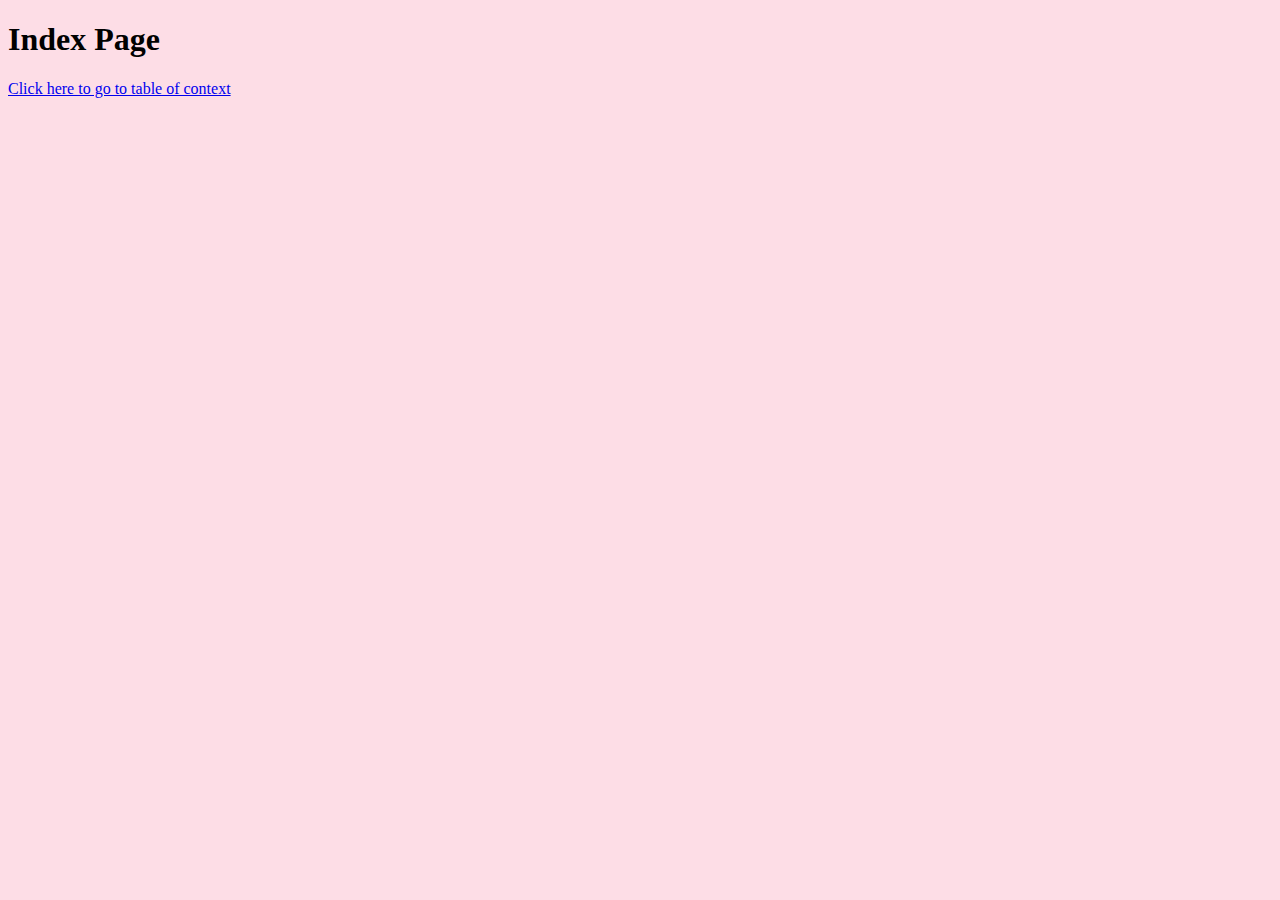
<file: index.html>
<!DOCTYPE html>
<head>
<title>Linking Sample - Index Page</title>
  <link rel="stylesheet" href="style.css">
</head>

<body>

<h1>Index Page</h1>
<a href="toc.html">Click here to go to table of context</a>

</body>
</html>
</file>
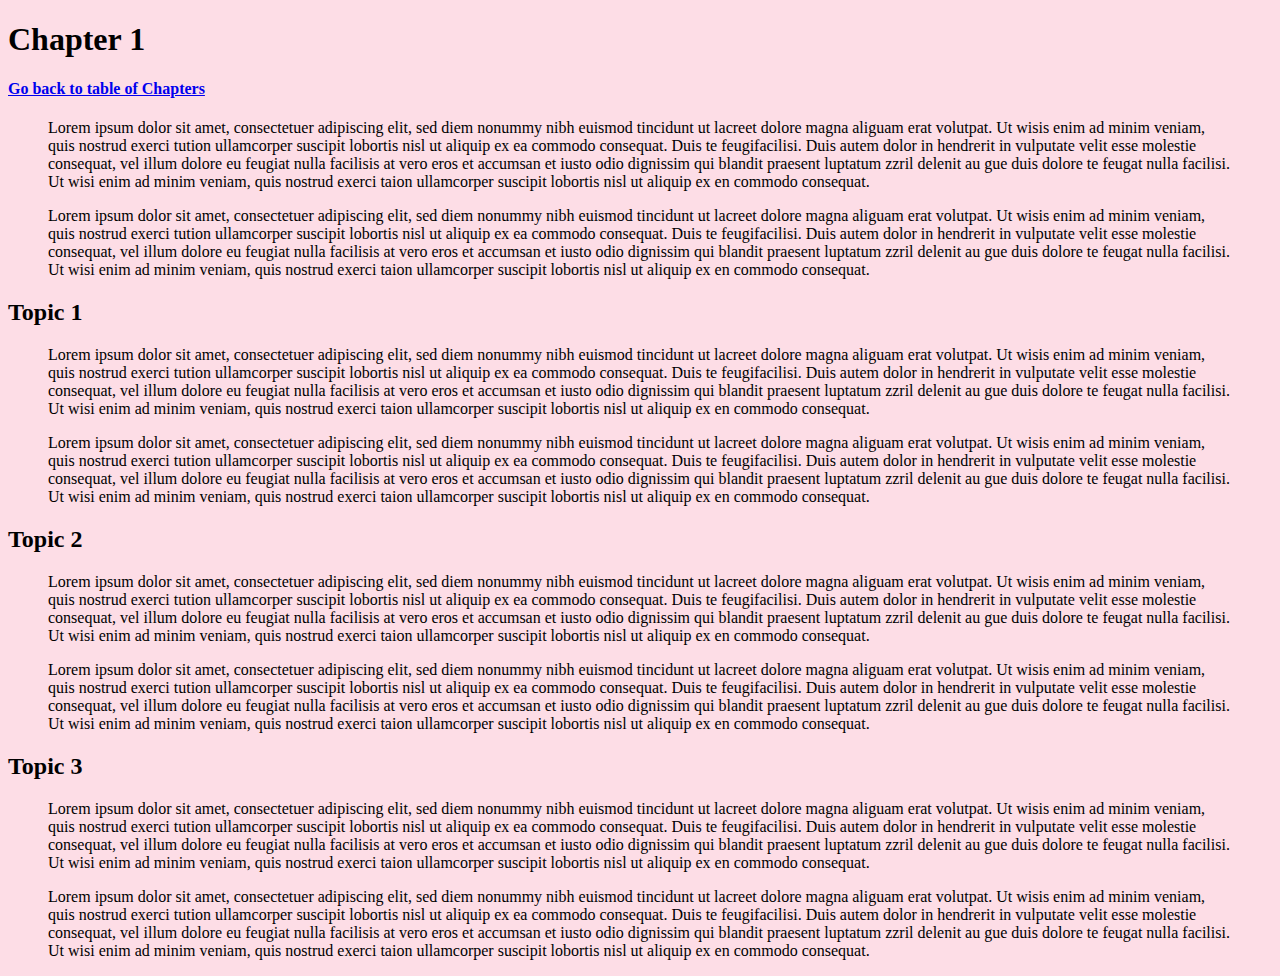
<file: chapter1.html>
<!DOCTYPE html>
<head>
<title>Linking Sample - Chapter 1</title>
<link rel="stylesheet" href="style.css">
</head>
<body>
<h1>Chapter 1</h1>
<a href="sitemap.html"><h4>Go back to table of Chapters</h4></a>
	
<blockquote>Lorem ipsum dolor sit amet, consectetuer adipiscing elit, sed diem nonummy nibh euismod tincidunt ut lacreet dolore magna aliguam erat volutpat. Ut wisis enim ad minim veniam, quis nostrud exerci tution ullamcorper suscipit lobortis nisl ut aliquip ex ea commodo    consequat. Duis te feugifacilisi. Duis autem dolor in hendrerit in vulputate velit esse molestie consequat, vel illum dolore eu feugiat nulla facilisis at vero eros et accumsan et iusto odio dignissim qui blandit praesent luptatum zzril delenit au gue duis dolore te feugat nulla facilisi. Ut wisi enim ad minim veniam, quis nostrud exerci taion ullamcorper suscipit lobortis nisl ut aliquip ex en commodo consequat.</blockquote>
				
<blockquote>Lorem ipsum dolor sit amet, consectetuer adipiscing elit, sed diem nonummy nibh euismod tincidunt ut lacreet dolore magna aliguam erat volutpat. Ut wisis enim ad minim veniam, quis nostrud exerci tution ullamcorper suscipit lobortis nisl ut aliquip ex ea commodo    consequat. Duis te feugifacilisi. Duis autem dolor in hendrerit in vulputate velit esse molestie consequat, vel illum dolore eu feugiat nulla facilisis at vero eros et accumsan et iusto odio dignissim qui blandit praesent luptatum zzril delenit au gue duis dolore te feugat nulla facilisi. Ut wisi enim ad minim veniam, quis nostrud exerci taion ullamcorper suscipit lobortis nisl ut aliquip ex en commodo consequat.</blockquote>

<h2>Topic 1</h2>		
<blockquote>Lorem ipsum dolor sit amet, consectetuer adipiscing elit, sed diem nonummy nibh euismod tincidunt ut lacreet dolore magna aliguam erat volutpat. Ut wisis enim ad minim veniam, quis nostrud exerci tution ullamcorper suscipit lobortis nisl ut aliquip ex ea commodo    consequat. Duis te feugifacilisi. Duis autem dolor in hendrerit in vulputate velit esse molestie consequat, vel illum dolore eu feugiat nulla facilisis at vero eros et accumsan et iusto odio dignissim qui blandit praesent luptatum zzril delenit au gue duis dolore te feugat nulla facilisi. Ut wisi enim ad minim veniam, quis nostrud exerci taion ullamcorper suscipit lobortis nisl ut aliquip ex en commodo consequat.</blockquote>

			
<blockquote>Lorem ipsum dolor sit amet, consectetuer adipiscing elit, sed diem nonummy nibh euismod tincidunt ut lacreet dolore magna aliguam erat volutpat. Ut wisis enim ad minim veniam, quis nostrud exerci tution ullamcorper suscipit lobortis nisl ut aliquip ex ea commodo    consequat. Duis te feugifacilisi. Duis autem dolor in hendrerit in vulputate velit esse molestie consequat, vel illum dolore eu feugiat nulla facilisis at vero eros et accumsan et iusto odio dignissim qui blandit praesent luptatum zzril delenit au gue duis dolore te feugat nulla facilisi. Ut wisi enim ad minim veniam, quis nostrud exerci taion ullamcorper suscipit lobortis nisl ut aliquip ex en commodo consequat.</blockquote>

<h2>Topic 2</h2>		

<blockquote>Lorem ipsum dolor sit amet, consectetuer adipiscing elit, sed diem nonummy nibh euismod tincidunt ut lacreet dolore magna aliguam erat volutpat. Ut wisis enim ad minim veniam, quis nostrud exerci tution ullamcorper suscipit lobortis nisl ut aliquip ex ea commodo    consequat. Duis te feugifacilisi. Duis autem dolor in hendrerit in vulputate velit esse molestie consequat, vel illum dolore eu feugiat nulla facilisis at vero eros et accumsan et iusto odio dignissim qui blandit praesent luptatum zzril delenit au gue duis dolore te feugat nulla facilisi. Ut wisi enim ad minim veniam, quis nostrud exerci taion ullamcorper suscipit lobortis nisl ut aliquip ex en commodo consequat.</blockquote>
				
<blockquote>Lorem ipsum dolor sit amet, consectetuer adipiscing elit, sed diem nonummy nibh euismod tincidunt ut lacreet dolore magna aliguam erat volutpat. Ut wisis enim ad minim veniam, quis nostrud exerci tution ullamcorper suscipit lobortis nisl ut aliquip ex ea commodo    consequat. Duis te feugifacilisi. Duis autem dolor in hendrerit in vulputate velit esse molestie consequat, vel illum dolore eu feugiat nulla facilisis at vero eros et accumsan et iusto odio dignissim qui blandit praesent luptatum zzril delenit au gue duis dolore te feugat nulla facilisi. Ut wisi enim ad minim veniam, quis nostrud exerci taion ullamcorper suscipit lobortis nisl ut aliquip ex en commodo consequat.</blockquote>

<h2>Topic 3</h2>		

<blockquote>Lorem ipsum dolor sit amet, consectetuer adipiscing elit, sed diem nonummy nibh euismod tincidunt ut lacreet dolore magna aliguam erat volutpat. Ut wisis enim ad minim veniam, quis nostrud exerci tution ullamcorper suscipit lobortis nisl ut aliquip ex ea commodo    consequat. Duis te feugifacilisi. Duis autem dolor in hendrerit in vulputate velit esse molestie consequat, vel illum dolore eu feugiat nulla facilisis at vero eros et accumsan et iusto odio dignissim qui blandit praesent luptatum zzril delenit au gue duis dolore te feugat nulla facilisi. Ut wisi enim ad minim veniam, quis nostrud exerci taion ullamcorper suscipit lobortis nisl ut aliquip ex en commodo consequat.</blockquote>
				
<blockquote>Lorem ipsum dolor sit amet, consectetuer adipiscing elit, sed diem nonummy nibh euismod tincidunt ut lacreet dolore magna aliguam erat volutpat. Ut wisis enim ad minim veniam, quis nostrud exerci tution ullamcorper suscipit lobortis nisl ut aliquip ex ea commodo    consequat. Duis te feugifacilisi. Duis autem dolor in hendrerit in vulputate velit esse molestie consequat, vel illum dolore eu feugiat nulla facilisis at vero eros et accumsan et iusto odio dignissim qui blandit praesent luptatum zzril delenit au gue duis dolore te feugat nulla facilisi. Ut wisi enim ad minim veniam, quis nostrud exerci taion ullamcorper suscipit lobortis nisl ut aliquip ex en commodo consequat.</blockquote>


				
</body>
</html>
</file>
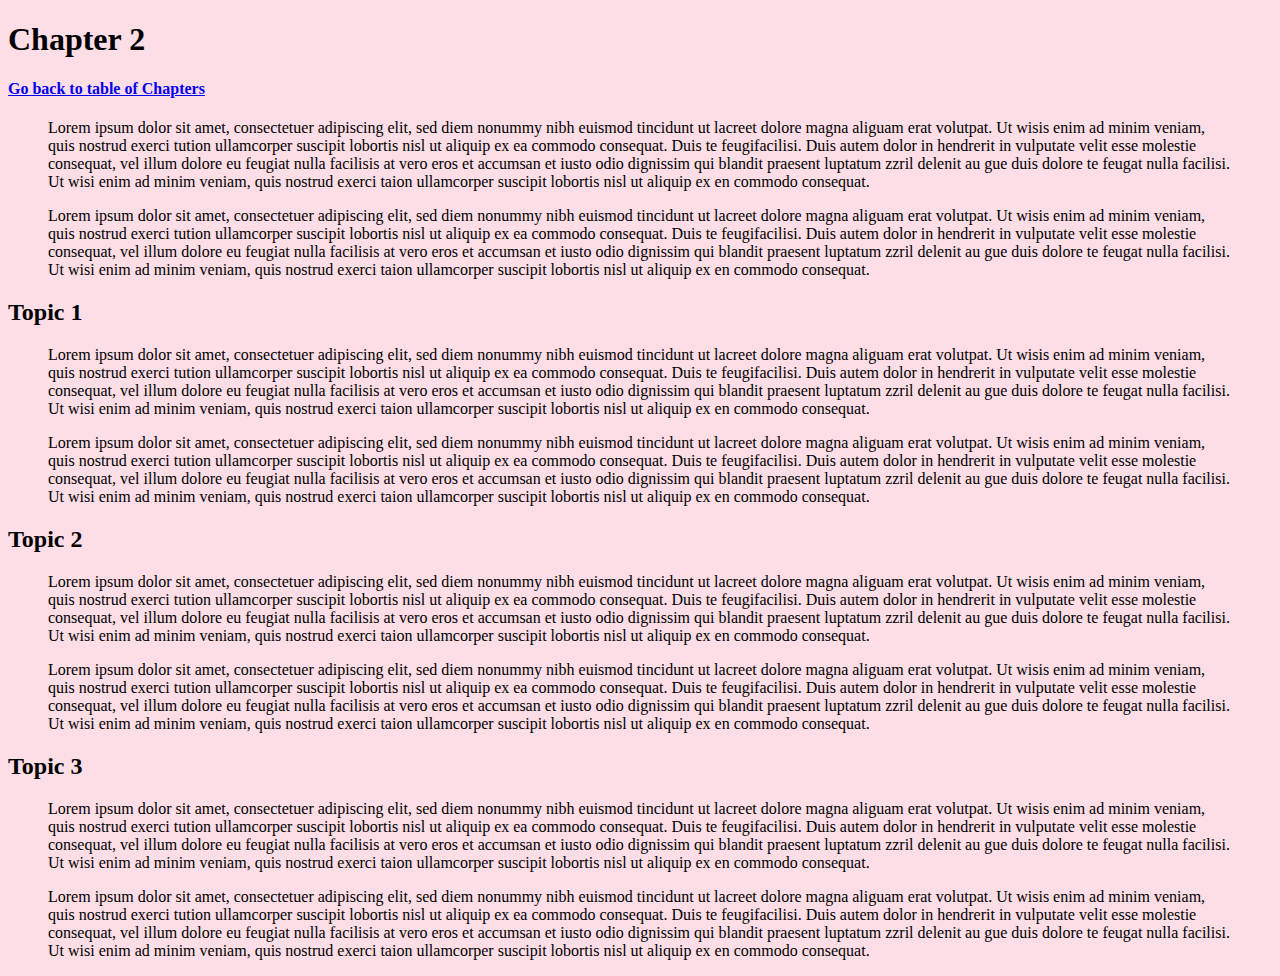
<file: chapter2.html>
<!DOCTYPE html>
<head>
<title>Linking Sample - Chapter 2</title>
<link rel="stylesheet" href="style.css">
</head>
<body>
<h1>Chapter 2</h1>
<a href="sitemap.html"><h4>Go back to table of Chapters</h4></a>
<blockquote>Lorem ipsum dolor sit amet, consectetuer adipiscing elit, sed diem nonummy nibh euismod tincidunt ut lacreet dolore magna aliguam erat volutpat. Ut wisis enim ad minim veniam, quis nostrud exerci tution ullamcorper suscipit lobortis nisl ut aliquip ex ea commodo    consequat. Duis te feugifacilisi. Duis autem dolor in hendrerit in vulputate velit esse molestie consequat, vel illum dolore eu feugiat nulla facilisis at vero eros et accumsan et iusto odio dignissim qui blandit praesent luptatum zzril delenit au gue duis dolore te feugat nulla facilisi. Ut wisi enim ad minim veniam, quis nostrud exerci taion ullamcorper suscipit lobortis nisl ut aliquip ex en commodo consequat.</blockquote>
				
<blockquote>Lorem ipsum dolor sit amet, consectetuer adipiscing elit, sed diem nonummy nibh euismod tincidunt ut lacreet dolore magna aliguam erat volutpat. Ut wisis enim ad minim veniam, quis nostrud exerci tution ullamcorper suscipit lobortis nisl ut aliquip ex ea commodo    consequat. Duis te feugifacilisi. Duis autem dolor in hendrerit in vulputate velit esse molestie consequat, vel illum dolore eu feugiat nulla facilisis at vero eros et accumsan et iusto odio dignissim qui blandit praesent luptatum zzril delenit au gue duis dolore te feugat nulla facilisi. Ut wisi enim ad minim veniam, quis nostrud exerci taion ullamcorper suscipit lobortis nisl ut aliquip ex en commodo consequat.</blockquote>

<h2>Topic 1</h2>		
<blockquote>Lorem ipsum dolor sit amet, consectetuer adipiscing elit, sed diem nonummy nibh euismod tincidunt ut lacreet dolore magna aliguam erat volutpat. Ut wisis enim ad minim veniam, quis nostrud exerci tution ullamcorper suscipit lobortis nisl ut aliquip ex ea commodo    consequat. Duis te feugifacilisi. Duis autem dolor in hendrerit in vulputate velit esse molestie consequat, vel illum dolore eu feugiat nulla facilisis at vero eros et accumsan et iusto odio dignissim qui blandit praesent luptatum zzril delenit au gue duis dolore te feugat nulla facilisi. Ut wisi enim ad minim veniam, quis nostrud exerci taion ullamcorper suscipit lobortis nisl ut aliquip ex en commodo consequat.</blockquote>

			
<blockquote>Lorem ipsum dolor sit amet, consectetuer adipiscing elit, sed diem nonummy nibh euismod tincidunt ut lacreet dolore magna aliguam erat volutpat. Ut wisis enim ad minim veniam, quis nostrud exerci tution ullamcorper suscipit lobortis nisl ut aliquip ex ea commodo    consequat. Duis te feugifacilisi. Duis autem dolor in hendrerit in vulputate velit esse molestie consequat, vel illum dolore eu feugiat nulla facilisis at vero eros et accumsan et iusto odio dignissim qui blandit praesent luptatum zzril delenit au gue duis dolore te feugat nulla facilisi. Ut wisi enim ad minim veniam, quis nostrud exerci taion ullamcorper suscipit lobortis nisl ut aliquip ex en commodo consequat.</blockquote>

<h2>Topic 2</h2>		

<blockquote>Lorem ipsum dolor sit amet, consectetuer adipiscing elit, sed diem nonummy nibh euismod tincidunt ut lacreet dolore magna aliguam erat volutpat. Ut wisis enim ad minim veniam, quis nostrud exerci tution ullamcorper suscipit lobortis nisl ut aliquip ex ea commodo    consequat. Duis te feugifacilisi. Duis autem dolor in hendrerit in vulputate velit esse molestie consequat, vel illum dolore eu feugiat nulla facilisis at vero eros et accumsan et iusto odio dignissim qui blandit praesent luptatum zzril delenit au gue duis dolore te feugat nulla facilisi. Ut wisi enim ad minim veniam, quis nostrud exerci taion ullamcorper suscipit lobortis nisl ut aliquip ex en commodo consequat.</blockquote>
				
<blockquote>Lorem ipsum dolor sit amet, consectetuer adipiscing elit, sed diem nonummy nibh euismod tincidunt ut lacreet dolore magna aliguam erat volutpat. Ut wisis enim ad minim veniam, quis nostrud exerci tution ullamcorper suscipit lobortis nisl ut aliquip ex ea commodo    consequat. Duis te feugifacilisi. Duis autem dolor in hendrerit in vulputate velit esse molestie consequat, vel illum dolore eu feugiat nulla facilisis at vero eros et accumsan et iusto odio dignissim qui blandit praesent luptatum zzril delenit au gue duis dolore te feugat nulla facilisi. Ut wisi enim ad minim veniam, quis nostrud exerci taion ullamcorper suscipit lobortis nisl ut aliquip ex en commodo consequat.</blockquote>

<h2>Topic 3</h2>		

<blockquote>Lorem ipsum dolor sit amet, consectetuer adipiscing elit, sed diem nonummy nibh euismod tincidunt ut lacreet dolore magna aliguam erat volutpat. Ut wisis enim ad minim veniam, quis nostrud exerci tution ullamcorper suscipit lobortis nisl ut aliquip ex ea commodo    consequat. Duis te feugifacilisi. Duis autem dolor in hendrerit in vulputate velit esse molestie consequat, vel illum dolore eu feugiat nulla facilisis at vero eros et accumsan et iusto odio dignissim qui blandit praesent luptatum zzril delenit au gue duis dolore te feugat nulla facilisi. Ut wisi enim ad minim veniam, quis nostrud exerci taion ullamcorper suscipit lobortis nisl ut aliquip ex en commodo consequat.</blockquote>
				
<blockquote>Lorem ipsum dolor sit amet, consectetuer adipiscing elit, sed diem nonummy nibh euismod tincidunt ut lacreet dolore magna aliguam erat volutpat. Ut wisis enim ad minim veniam, quis nostrud exerci tution ullamcorper suscipit lobortis nisl ut aliquip ex ea commodo    consequat. Duis te feugifacilisi. Duis autem dolor in hendrerit in vulputate velit esse molestie consequat, vel illum dolore eu feugiat nulla facilisis at vero eros et accumsan et iusto odio dignissim qui blandit praesent luptatum zzril delenit au gue duis dolore te feugat nulla facilisi. Ut wisi enim ad minim veniam, quis nostrud exerci taion ullamcorper suscipit lobortis nisl ut aliquip ex en commodo consequat.</blockquote>


				
</body>
</html>
</file>
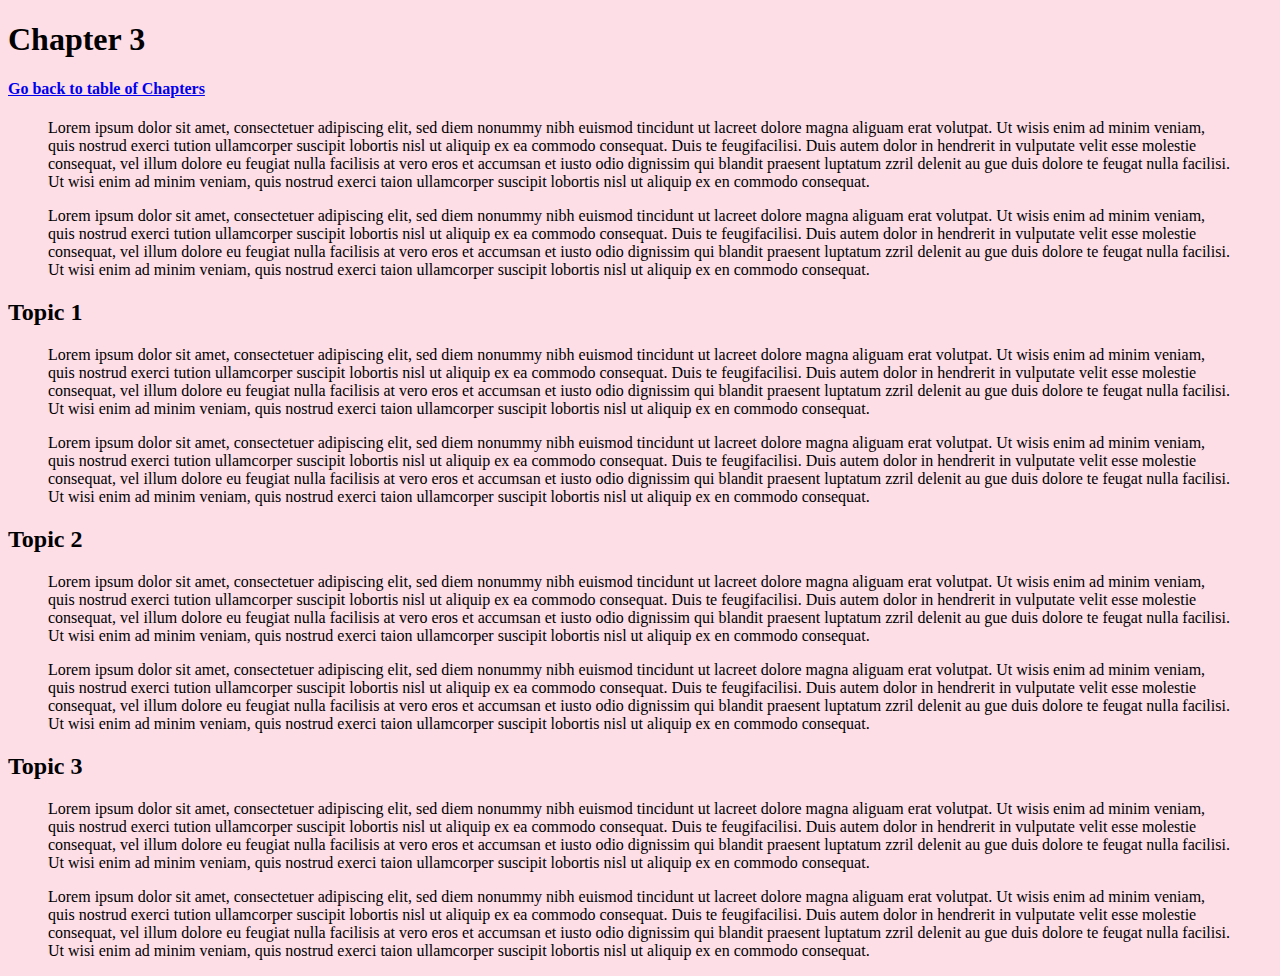
<file: chapter3.html>
<!DOCTYPE html>
<head>
<title>Linking Sample - Chapter 3</title>
<link rel="stylesheet" href="style.css">
</head>
<body>
<h1>Chapter 3</h1>
<a href="sitemap.html"><h4>Go back to table of Chapters</h4></a>
<blockquote>Lorem ipsum dolor sit amet, consectetuer adipiscing elit, sed diem nonummy nibh euismod tincidunt ut lacreet dolore magna aliguam erat volutpat. Ut wisis enim ad minim veniam, quis nostrud exerci tution ullamcorper suscipit lobortis nisl ut aliquip ex ea commodo    consequat. Duis te feugifacilisi. Duis autem dolor in hendrerit in vulputate velit esse molestie consequat, vel illum dolore eu feugiat nulla facilisis at vero eros et accumsan et iusto odio dignissim qui blandit praesent luptatum zzril delenit au gue duis dolore te feugat nulla facilisi. Ut wisi enim ad minim veniam, quis nostrud exerci taion ullamcorper suscipit lobortis nisl ut aliquip ex en commodo consequat.</blockquote>
				
<blockquote>Lorem ipsum dolor sit amet, consectetuer adipiscing elit, sed diem nonummy nibh euismod tincidunt ut lacreet dolore magna aliguam erat volutpat. Ut wisis enim ad minim veniam, quis nostrud exerci tution ullamcorper suscipit lobortis nisl ut aliquip ex ea commodo    consequat. Duis te feugifacilisi. Duis autem dolor in hendrerit in vulputate velit esse molestie consequat, vel illum dolore eu feugiat nulla facilisis at vero eros et accumsan et iusto odio dignissim qui blandit praesent luptatum zzril delenit au gue duis dolore te feugat nulla facilisi. Ut wisi enim ad minim veniam, quis nostrud exerci taion ullamcorper suscipit lobortis nisl ut aliquip ex en commodo consequat.</blockquote>

<h2>Topic 1</h2>		
<blockquote>Lorem ipsum dolor sit amet, consectetuer adipiscing elit, sed diem nonummy nibh euismod tincidunt ut lacreet dolore magna aliguam erat volutpat. Ut wisis enim ad minim veniam, quis nostrud exerci tution ullamcorper suscipit lobortis nisl ut aliquip ex ea commodo    consequat. Duis te feugifacilisi. Duis autem dolor in hendrerit in vulputate velit esse molestie consequat, vel illum dolore eu feugiat nulla facilisis at vero eros et accumsan et iusto odio dignissim qui blandit praesent luptatum zzril delenit au gue duis dolore te feugat nulla facilisi. Ut wisi enim ad minim veniam, quis nostrud exerci taion ullamcorper suscipit lobortis nisl ut aliquip ex en commodo consequat.</blockquote>

			
<blockquote>Lorem ipsum dolor sit amet, consectetuer adipiscing elit, sed diem nonummy nibh euismod tincidunt ut lacreet dolore magna aliguam erat volutpat. Ut wisis enim ad minim veniam, quis nostrud exerci tution ullamcorper suscipit lobortis nisl ut aliquip ex ea commodo    consequat. Duis te feugifacilisi. Duis autem dolor in hendrerit in vulputate velit esse molestie consequat, vel illum dolore eu feugiat nulla facilisis at vero eros et accumsan et iusto odio dignissim qui blandit praesent luptatum zzril delenit au gue duis dolore te feugat nulla facilisi. Ut wisi enim ad minim veniam, quis nostrud exerci taion ullamcorper suscipit lobortis nisl ut aliquip ex en commodo consequat.</blockquote>

<h2>Topic 2</h2>		

<blockquote>Lorem ipsum dolor sit amet, consectetuer adipiscing elit, sed diem nonummy nibh euismod tincidunt ut lacreet dolore magna aliguam erat volutpat. Ut wisis enim ad minim veniam, quis nostrud exerci tution ullamcorper suscipit lobortis nisl ut aliquip ex ea commodo    consequat. Duis te feugifacilisi. Duis autem dolor in hendrerit in vulputate velit esse molestie consequat, vel illum dolore eu feugiat nulla facilisis at vero eros et accumsan et iusto odio dignissim qui blandit praesent luptatum zzril delenit au gue duis dolore te feugat nulla facilisi. Ut wisi enim ad minim veniam, quis nostrud exerci taion ullamcorper suscipit lobortis nisl ut aliquip ex en commodo consequat.</blockquote>
				
<blockquote>Lorem ipsum dolor sit amet, consectetuer adipiscing elit, sed diem nonummy nibh euismod tincidunt ut lacreet dolore magna aliguam erat volutpat. Ut wisis enim ad minim veniam, quis nostrud exerci tution ullamcorper suscipit lobortis nisl ut aliquip ex ea commodo    consequat. Duis te feugifacilisi. Duis autem dolor in hendrerit in vulputate velit esse molestie consequat, vel illum dolore eu feugiat nulla facilisis at vero eros et accumsan et iusto odio dignissim qui blandit praesent luptatum zzril delenit au gue duis dolore te feugat nulla facilisi. Ut wisi enim ad minim veniam, quis nostrud exerci taion ullamcorper suscipit lobortis nisl ut aliquip ex en commodo consequat.</blockquote>

<h2>Topic 3</h2>		

<blockquote>Lorem ipsum dolor sit amet, consectetuer adipiscing elit, sed diem nonummy nibh euismod tincidunt ut lacreet dolore magna aliguam erat volutpat. Ut wisis enim ad minim veniam, quis nostrud exerci tution ullamcorper suscipit lobortis nisl ut aliquip ex ea commodo    consequat. Duis te feugifacilisi. Duis autem dolor in hendrerit in vulputate velit esse molestie consequat, vel illum dolore eu feugiat nulla facilisis at vero eros et accumsan et iusto odio dignissim qui blandit praesent luptatum zzril delenit au gue duis dolore te feugat nulla facilisi. Ut wisi enim ad minim veniam, quis nostrud exerci taion ullamcorper suscipit lobortis nisl ut aliquip ex en commodo consequat.</blockquote>
				
<blockquote>Lorem ipsum dolor sit amet, consectetuer adipiscing elit, sed diem nonummy nibh euismod tincidunt ut lacreet dolore magna aliguam erat volutpat. Ut wisis enim ad minim veniam, quis nostrud exerci tution ullamcorper suscipit lobortis nisl ut aliquip ex ea commodo    consequat. Duis te feugifacilisi. Duis autem dolor in hendrerit in vulputate velit esse molestie consequat, vel illum dolore eu feugiat nulla facilisis at vero eros et accumsan et iusto odio dignissim qui blandit praesent luptatum zzril delenit au gue duis dolore te feugat nulla facilisi. Ut wisi enim ad minim veniam, quis nostrud exerci taion ullamcorper suscipit lobortis nisl ut aliquip ex en commodo consequat.</blockquote>


				
</body>
</html>
</file>
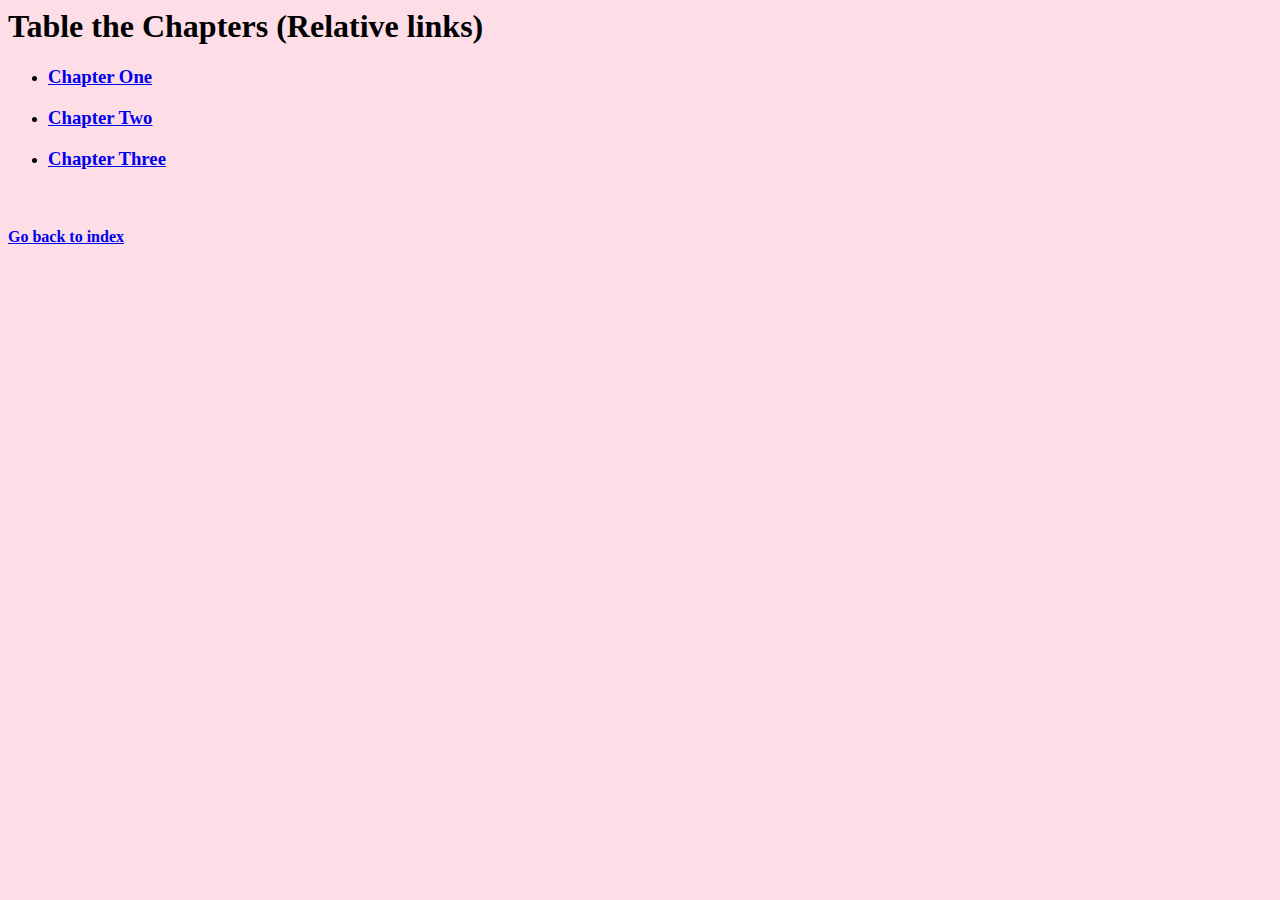
<file: sitemap.html>
<html>
<head>
<title>Linking Sample - Site Map</title>
<link rel="stylesheet" href="style.css">
</head>
<body>
<h1>Table the Chapters (Relative links)</h1>
<ul>	
<a href="chapter1.html"><li><h3>Chapter One</h3></a></li>
<a href="chapter2.html"><li><h3>Chapter Two</h3></a></li>
<a href="chapter3.html"><li><h3>Chapter Three</h3></a></li>
	</ul>
<br>
<a href="index.html"><h4>Go back to index</h4></a>
				

				
</body>
</html>
</file>
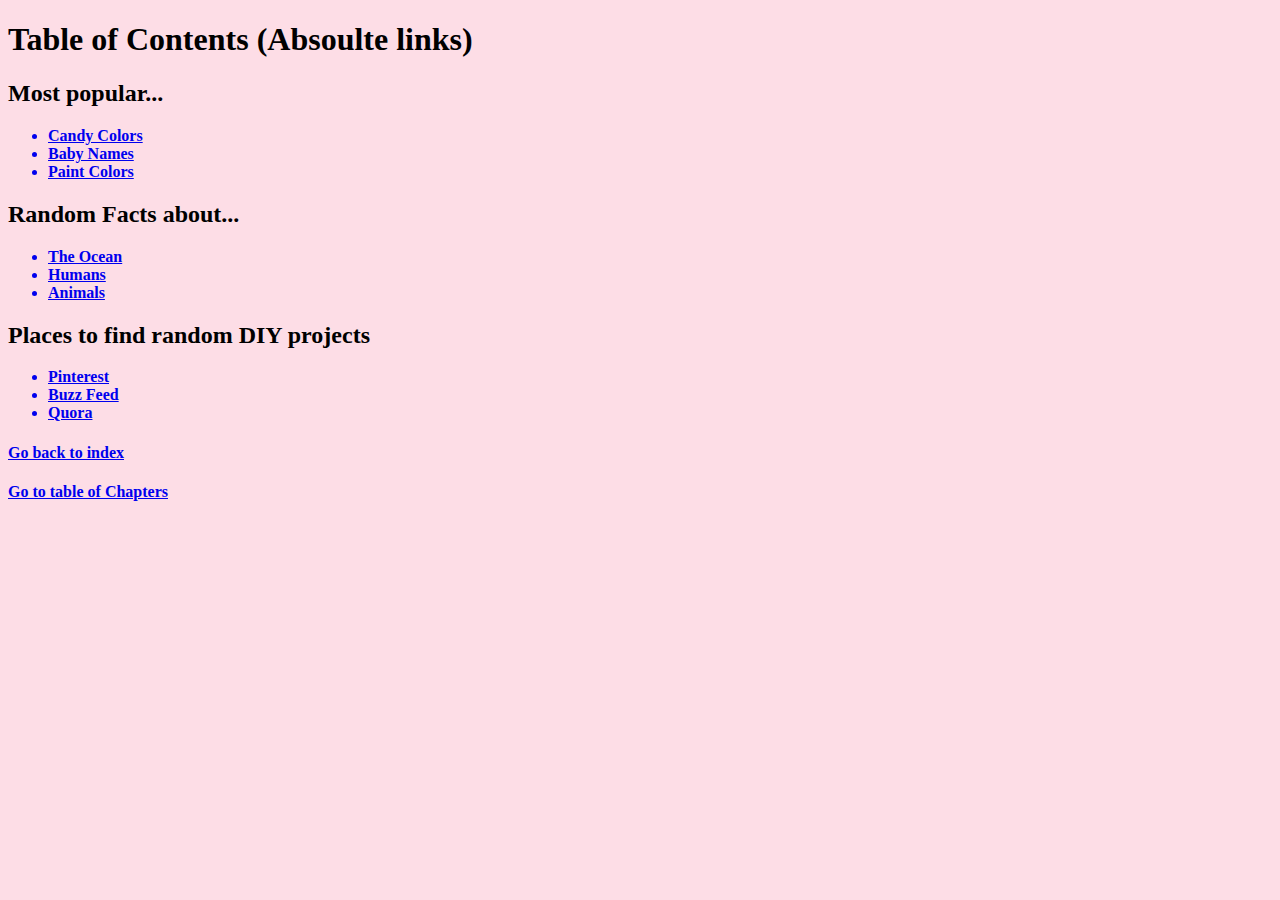
<file: toc.html>
<!DOCTYPE html>
<head>
<title>Table of Contents</title>
<link rel="stylesheet" href="style.css">
</head>
<body>
<h1>Table of Contents (Absoulte links)</h1>

        <h2>Most popular...</h2>
	<ul>
		<a target="_blank" href="https://www.candyretailer.com/blog/discover-the-most-popular-candy-colors-in-american-culture/"><li><strong>Candy Colors</strong></li></a>
		<a target="_blank" href="https://www.babycenter.com/baby-names/most-popular/top-baby-names-2024"><li><strong>Baby Names</strong></li></a>
		<a target="_blank" href="https://www.sherwin-williams.com/en-us/color/color-collections/top-50-colors"><li><strong>Paint Colors</strong></li></a>
	</ul>
	<h2>Random Facts about...</h2>
	<ul>
		<a target="_blank" href="https://www.usgs.gov/programs/cmhrp/news/top-10-things-you-didnt-know-about-ocean"><li><strong>The Ocean</strong></li></a>
		<a target="_blank" href="https://hartfordhealthcare.org/about-us/connect-to-healthier/health-essentials/fun-facts-about-the-human-body"><li><strong>Humans</strong></li></a>
		<a target="_blank" href="https://animalmedical.org/fun-facts"><li><strong>Animals</strong></li></a>
	</ul>
	<h2>Places to find random DIY projects</h2>
	<ul>
		<a target="_blank" href="https://www.pinterest.com/DeniseMurai/random-crafts/"><li><strong>Pinterest</strong></li></a>
		<a target="_blank" href="https://www.buzzfeed.com/peggy/diy-projects"><li><strong>Buzz Feed</strong></li></a>
		<a target="_blank" href="https://www.quora.com/What-are-some-random-creative-DIY-ideas"><li><strong>Quora</strong></li></a>
	</ul>
	<a href="index.html"><h4>Go back to index</h4></a>
	<a href="sitemap.html"><h4>Go to table of Chapters</h4></a>
</body>
</html>
</file>
<file: style.css>
body{ 
   background-color: #fddde6;
}
</file>
